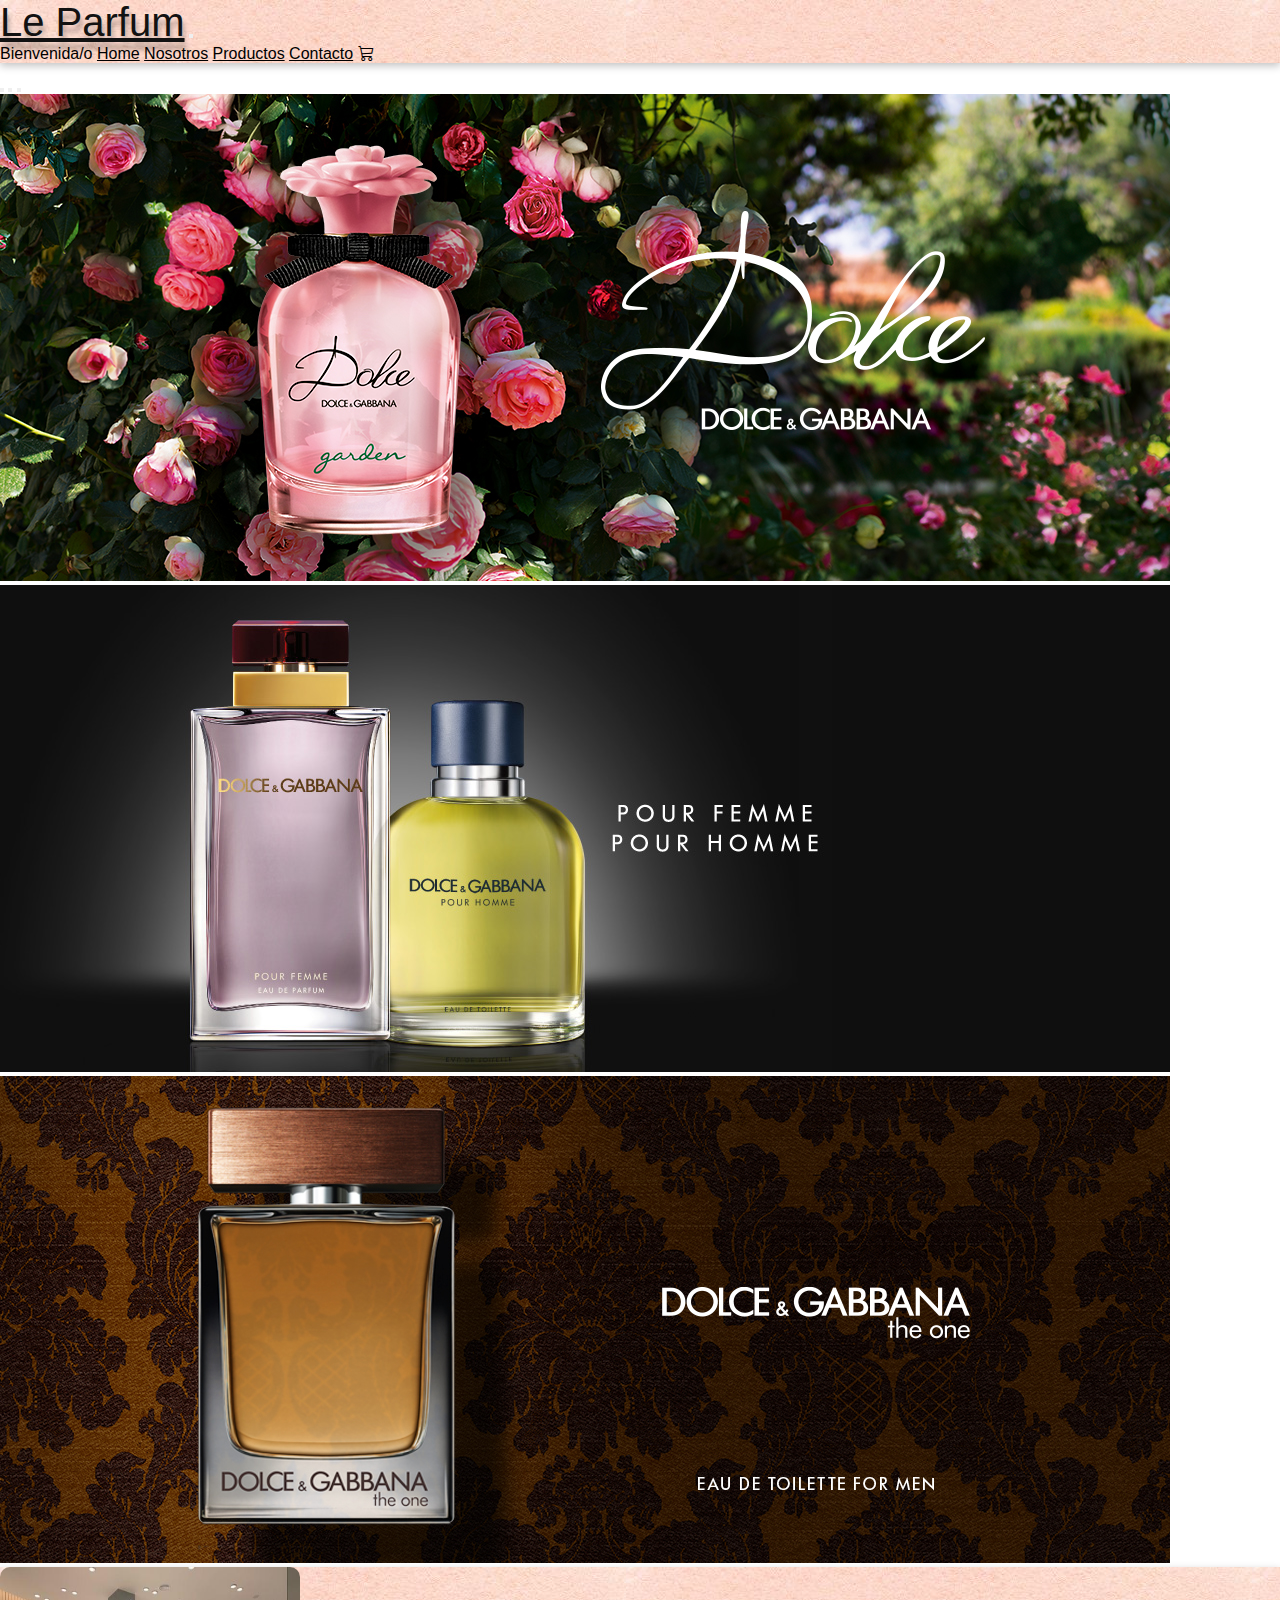
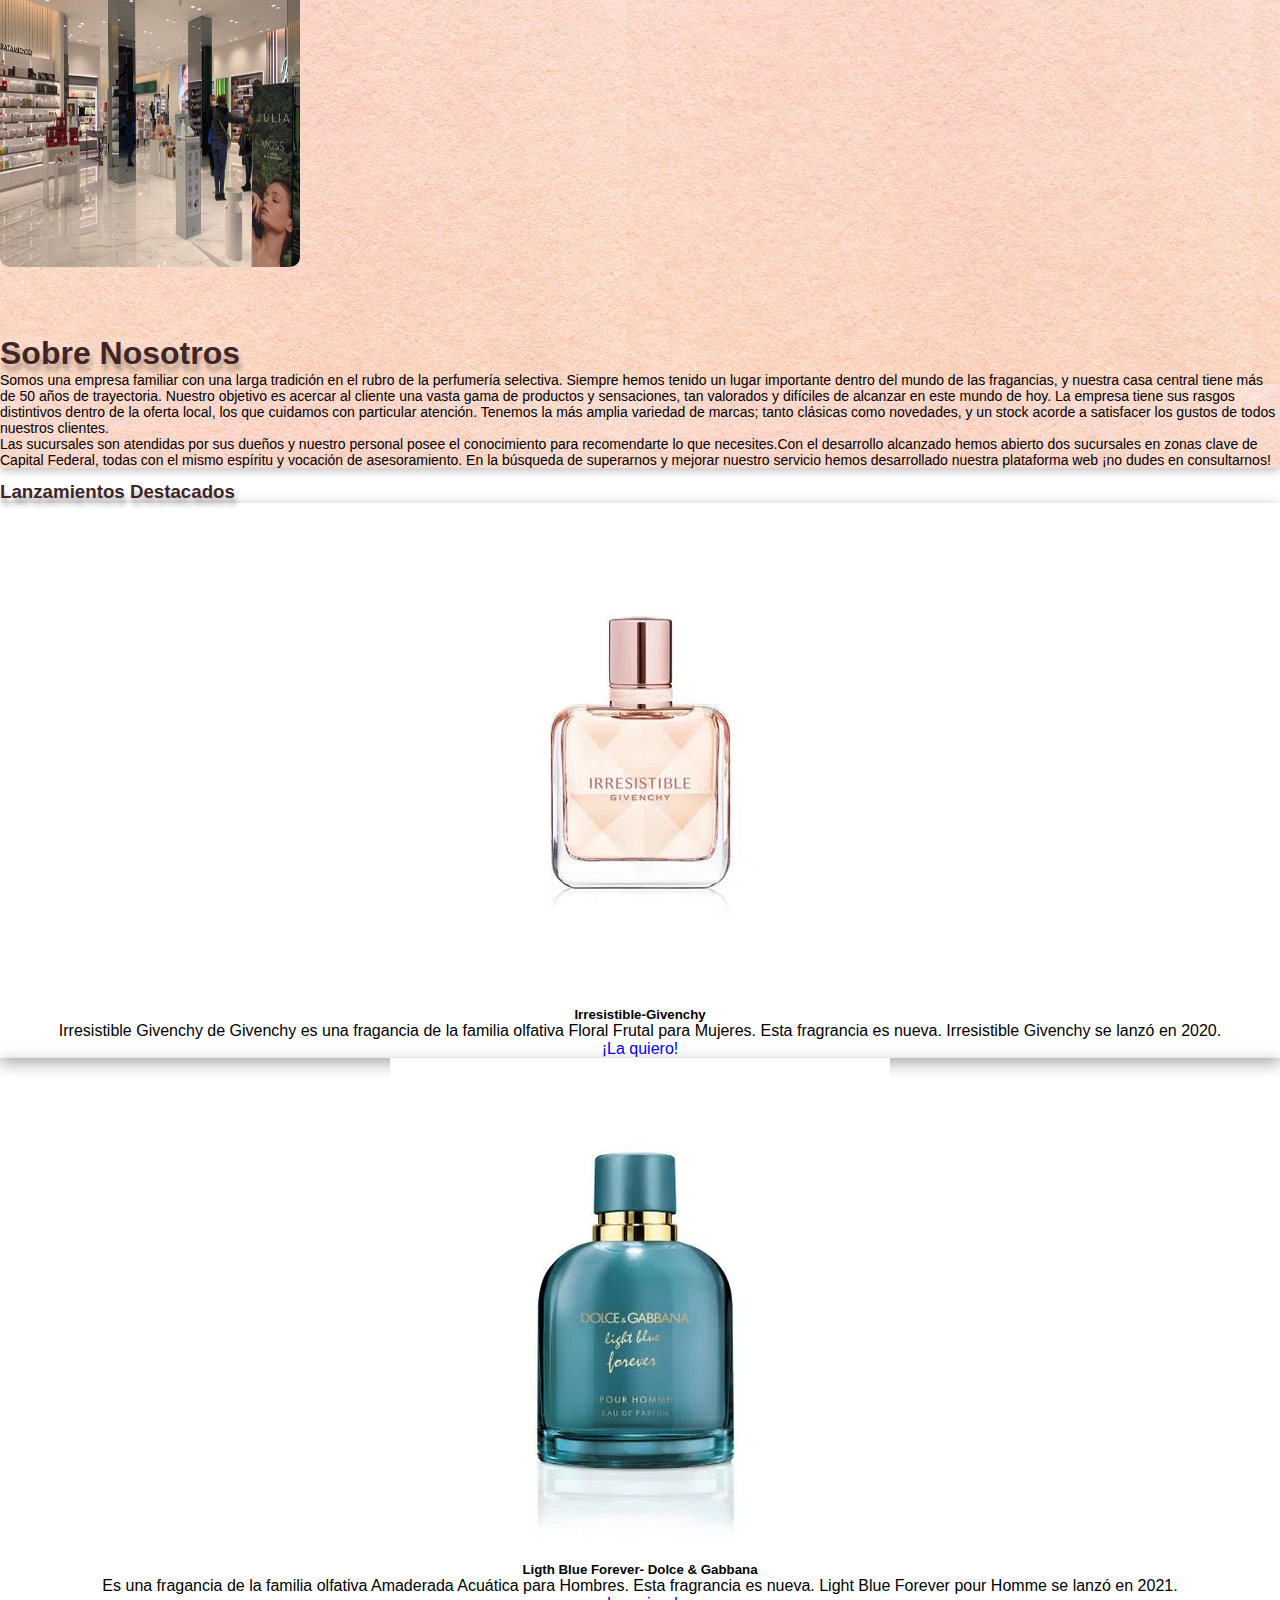
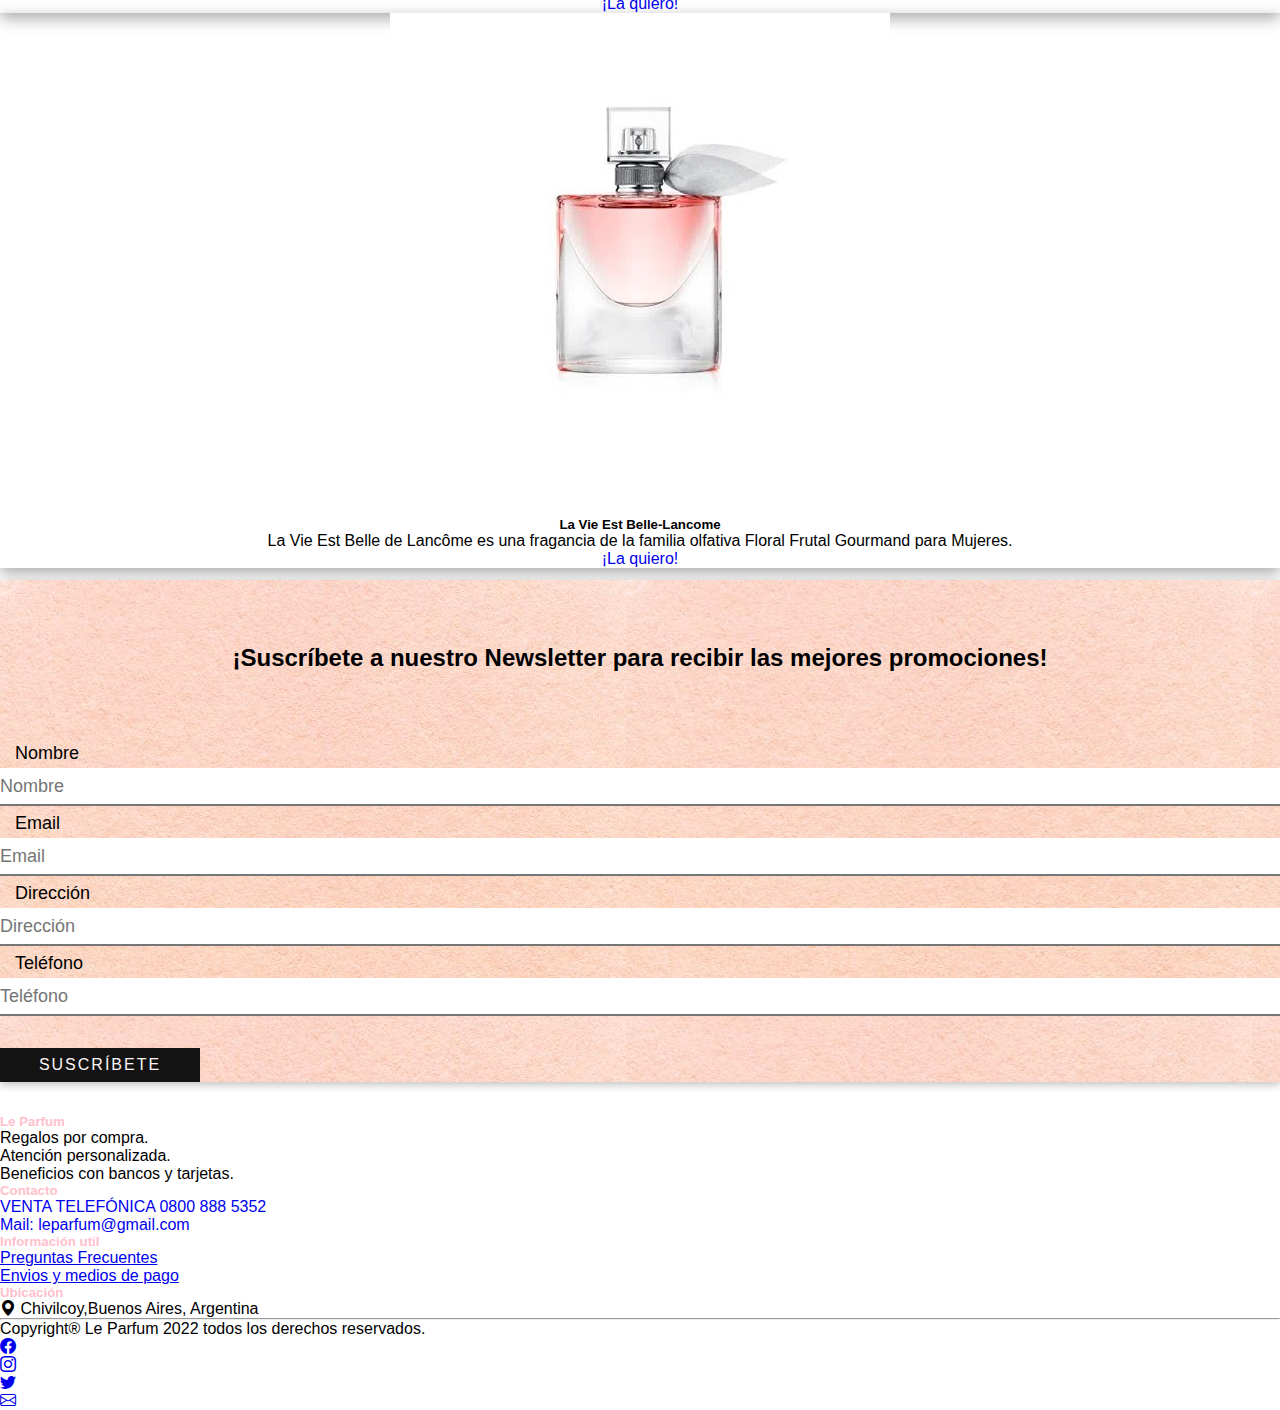
<file: Proyecto final Cartier integrando JS/index.html>
<!DOCTYPE html>
<html lang="en">
<head>
    <meta charset="UTF-8">
    <meta http-equiv="X-UA-Compatible" content="IE=edge">
    <meta name="viewport" content="width=device-width, initial-scale=1.0">
    <title>Le Parfum</title>
    <link href="https://cdn.jsdelivr.net/npm/bootstrap@5.2.0-beta1/dist/css/bootstrap.min.css" rel="stylesheet" integrity="sha384-0evHe/X+R7YkIZDRvuzKMRqM+OrBnVFBL6DOitfPri4tjfHxaWutUpFmBp4vmVor" crossorigin="anonymous">
    <link rel="shortcut icon" href="./images/favicon.png">
    <link rel="stylesheet" href="https://cdn.jsdelivr.net/npm/bootstrap-icons@1.9.0/font/bootstrap-icons.css">
    <link rel="stylesheet" href="./style.css">
    
</head>
<body>
<header class="header">
    <nav class="navbar navbar-expand-lg bg-light">
        <div class="container-fluid">
          <a class="navbar-brand" href="./index.html"> Le Parfum</a>
          <button class="navbar-toggler" type="button" data-bs-toggle="collapse" data-bs-target="#navbarNavAltMarkup" aria-controls="navbarNavAltMarkup" aria-expanded="false" aria-label="Toggle navigation">
            <span class="navbar-toggler-icon"></span>
          </button>
          <div class="collapse navbar-collapse" id="navbarNavAltMarkup">
            <div class="navbar-nav">
              <a id="login" class="nav-link" title="“Haz clic aquí para identificarte”">Bienvenida/o</a> 
                <a class="nav-link" href="./index.html">Home</a>
                <a class="nav-link" href="#nosotros">Nosotros</a>
                <a class="nav-link" href="./index2.html">Productos</a>
                <a class="nav-link" href="#contacto">Contacto</a>
                <a class="nav-link" href="./index3.html"> <i class="bi bi-cart3"></i></a>
            </div>
          </div>
        </div>
    </nav>
</header>
<main>
  <div id="carouselExampleDark" class="carousel carousel-dark slide" data-bs-ride="carousel">
    <div class="carousel-indicators">
      <button type="button" data-bs-target="#carouselExampleDark" data-bs-slide-to="0" class="active" aria-current="true" aria-label="Slide 1">
      </button>
      <button type="button" data-bs-target="#carouselExampleDark" data-bs-slide-to="1" aria-label="Slide 2">
      </button>
      <button type="button" data-bs-target="#carouselExampleDark" data-bs-slide-to="2" aria-label="Slide 3">
      </button>
    </div>
    <div class="carousel-inner">
      <div class="carousel-item active" data-bs-interval="10000">
        <img src="./images/slider1.jpg" class="d-block w-100" alt="slide1">
      </div>
      <div class="carousel-item" data-bs-interval="2000">
        <img src="./images/slider2.jpg" class="d-block w-100" alt="slide2">
      </div>
      <div class="carousel-item">
        <img src="./images/slider3.jpg" class="d-block w-100" alt="slide3">
      </div>
    </div>
  </div>
  <section  id="nosotros" class="#Nosotros"> 
    <div class="row py-5" id="row-nosotros">
      <div class="container">
        <div class="row">
          <div class="col-md-5 text-center">
            <img src="./images/perfumerialocal2.jpg" alt="perfumeria-local2">
          </div>
          <div class="col-md-7">
            <h1 class="titulo-nosotros mb-3"> Sobre Nosotros</h1>
            <p> Somos una empresa familiar con una larga tradición en el rubro de la perfumería selectiva. Siempre hemos tenido un lugar importante dentro del mundo de las fragancias, y nuestra casa central tiene más de 50 años de trayectoria. Nuestro objetivo es acercar al cliente una vasta gama de productos y sensaciones, tan valorados y difíciles de alcanzar en este mundo de hoy. La empresa tiene sus rasgos distintivos dentro de la oferta local, los que cuidamos con particular atención. Tenemos la más amplia variedad de marcas; tanto clásicas como novedades, y un stock acorde a satisfacer los gustos de todos nuestros clientes.
            </p>
            <p> Las sucursales son atendidas por sus dueños y nuestro personal posee el conocimiento para recomendarte lo que necesites.Con el desarrollo alcanzado hemos abierto dos sucursales en zonas clave de Capital Federal, todas con el mismo espíritu y vocación de asesoramiento. En la búsqueda de superarnos y mejorar nuestro servicio hemos desarrollado nuestra plataforma web ¡no dudes en consultarnos!
            </p>
          </div>
        </div>
      </div>
    </div>
  </section>
  <section class="lanzamientos">
    <div class="container-md p-5 divlanzamiento">
      <div class="row pt-5"> 
        <h3 class="text-center pb-5 h1 titulo-lanzamiento"> Lanzamientos Destacados</h3>
      </div>
      <div class="row row-cols-1 row-cols-md-3 g-4">
        <div class="col">
          <div class="card h-100">
            <img src="./images/irresistible.webp" class="card-img-top" alt="irresistible">
            <div class="card-body">
              <h5 class="card-title">Irresistible-Givenchy</h5>
                <p class="card-text"> Irresistible Givenchy de Givenchy es una fragancia de la familia olfativa Floral Frutal para Mujeres. Esta fragrancia es nueva. Irresistible Givenchy se lanzó en 2020.
                </p>
            </div>
            <div class="card-footer">
              <small class="text-muted"> <a href="./index2.html" class="card-link"> ¡La quiero!</a></small>
            </div>
          </div>
        </div>
        <div class="col">
          <div class="card h-100">
            <img src="./images/lightblueforever.webp" class="card-img-top" alt="lightblueforever">
            <div class="card-body">
              <h5 class="card-title">Ligth Blue Forever- Dolce & Gabbana</h5>
                <p class="card-text"> Es una fragancia de la familia olfativa Amaderada Acuática para Hombres. Esta fragrancia es nueva. Light Blue Forever pour Homme se lanzó en 2021.
                </p>
            </div>
                <div class="card-footer">
                  <small class="text-muted">  <a href="./index2.html" class="card-link"> ¡La quiero!</a></small>
                </div>
          </div>
        </div>
        <div class="col">
          <div class="card h-100">
            <img src="./images/lavieestbelle.webp" class="card-img-top" alt="lavieestbelle">
            <div class="card-body">
              <h5 class="card-title">La Vie Est Belle-Lancome</h5>
              <p class="card-text">La Vie Est Belle de Lancôme es una fragancia de la familia olfativa Floral Frutal Gourmand para Mujeres.</p>
            </div>
            <div class="card-footer">
              <small class="text-muted"> <a href="./index2.html" class="card-link"> ¡La quiero!</a></small>
            </div>
          </div>
        </div>
      </div>
    </div>
  </section>
  <section id="contacto" class="contacto">
    <h2 class="titulo-contacto"> ¡Suscríbete a nuestro Newsletter para recibir las mejores promociones!</h2>
    <div class="container">
    <div class="contact-form row">
      <div class="form-field col-lg-6">
        <input type="text" id="name" class="input-text" placeholder="Nombre">
        <label for="name" class="label"> Nombre</label>
      </div>
      <div class="form-field col-lg-6">
        <input type="text" id="email" class="input-text" placeholder="Email">
        <label for="email" class="label"> Email</label>
      </div>
      <div class="form-field col-lg-6">
        <input type="text" id="direccion" class="input-text"  placeholder="Dirección">
        <label for="direccion" class="label"> Dirección </label> 
      </div>
      <div class="form-field col-lg-6">
        <input type="text" id="telefono" class="input-text"  placeholder="Teléfono">
        <label for="telefono" class="label"> Teléfono</label> 
      </div>
      <div class="form-field col-lg-6"> 
        <input class="submit-btn" type="submit" value="suscríbete">
      </div>
      </div>
    </div>
  </section>
</main>
<footer class="bg-dark text-white pt-5 pb-4">
  <div class="container text-center text-md-left"> 
    <div class="row text-center text-md-left">
      <div class="col-md-3 col-lg-3 col-xl-3 mx-auto mt-3">
        <h5 class="text-uppercase mb-4 font-weight-bold"> Le Parfum</h5>
        <p> Regalos por compra.</p>
        <p> Atención personalizada.</p>
        <p>Beneficios con bancos y tarjetas.</p>
      </div>
      <div class="col-md-2 col-lg-2 col-xl-2 mx-auto mt-3">
        <h5 class="text-uppercase mb-4 font-weigth-bold"> Contacto</h5>
        <p>
          <a href="#" class="contacto-footer text-white"> VENTA TELEFÓNICA 0800 888 5352</a>
        </p>
        <p>
          <a href="#" class="contacto-footer text-white"> Mail: leparfum@gmail.com</a>
        </p>
      </div>
      <div class="col-md-3 col-lg-2 col-xl-2 mx-auto- mt-3">
        <h5 class="text-uppercase mb-4 font-weigth-bold"> Información util</h5>
        <p>
          <a href="#" class="text-white"> Preguntas Frecuentes</a>
        </p>
        <p>
          <a href="#" class="text-white"> Envios y medios de pago</a>
        </p>
      </div>
      <div class="col-md-4 col-lg-3 col-xl-3 mt-3">
        <h5 class="text-uppercase mb-4 font-weigth-bold"> Ubicación</h5>
        <p>
          <i class="bi bi-geo-alt-fill"></i> Chivilcoy,Buenos Aires, Argentina
        </p>
      </div>
        <hr class="mb-4">
        <div class="row align-items-center">
          <div class="col-md-7 col-lg-8">
            <p> Copyright® Le Parfum 2022 todos los derechos reservados.</p>
          </div>
          <div class="col-md-5 col-lg-4">
            <div class="text-center text-md-rigth">
              <ul class="list-unstyled list-inline">
                <li class="list-inline-item">
                  <a href="#" class="btn-floating btn-sm text-white">
                  <i class="bi bi-facebook"> </i> 
                </a>
                </li>
                <li class="list-inline-item">
                  <a href="#" class="btn-floating btn-sm text-white">
                  <i class="bi bi-instagram"> </i> 
                </a>
                </li>
                <li class="list-inline-item">
                  <a href="#" class="btn-floating btn-sm text-white">
                  <i class="bi bi-twitter"> </i> 
                </a>
                </li>
                <li class="list-inline-item">
                  <a href="#" class="btn-floating btn-sm text-white">
                  <i class="bi bi-envelope"> </i> 
                </a>
                </li>
              </ul>
            </div>
          </div>
        </div>
    </div>
  </div>
</footer>
<script src="./main.js"></script>
<script src="https://cdn.jsdelivr.net/npm/bootstrap@5.2.0-beta1/dist/js/bootstrap.bundle.min.js" integrity="sha384-pprn3073KE6tl6bjs2QrFaJGz5/SUsLqktiwsUTF55Jfv3qYSDhgCecCxMW52nD2" crossorigin="anonymous"></script>
</body>
</html>
</file>
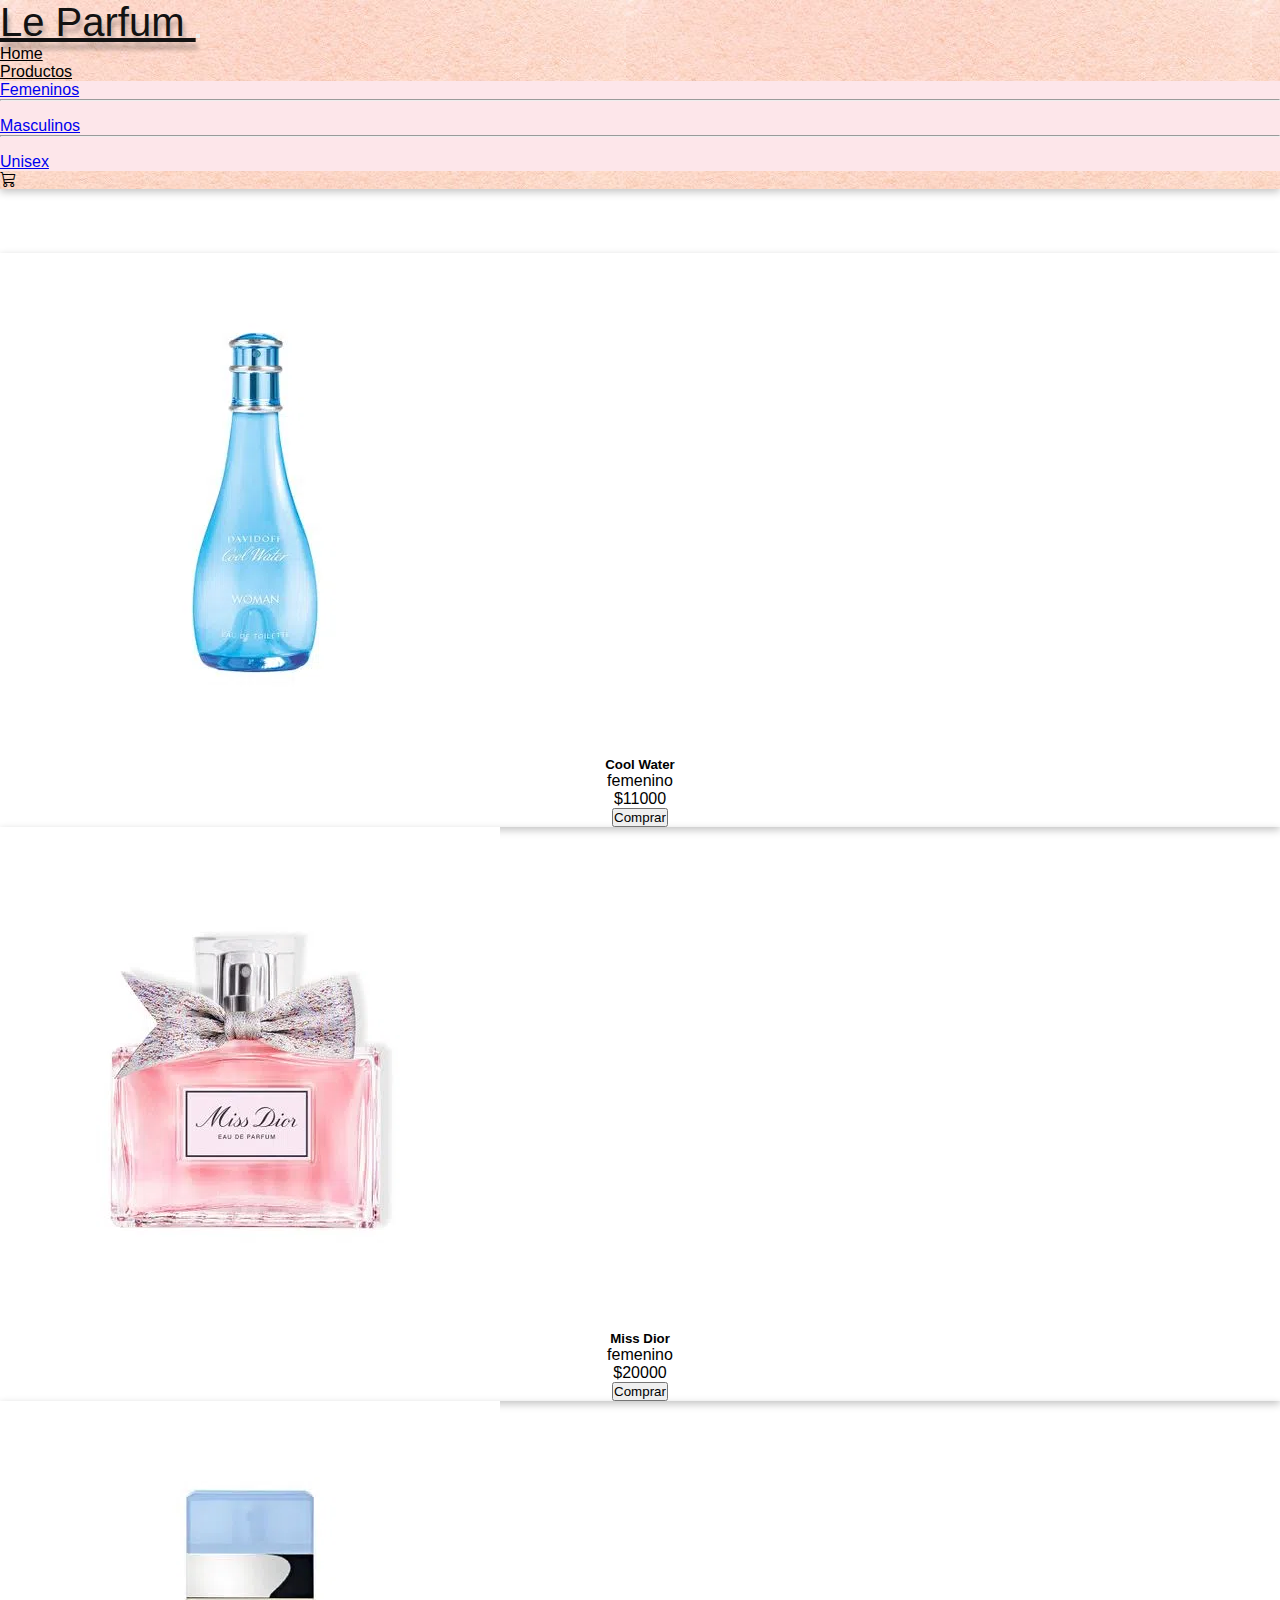
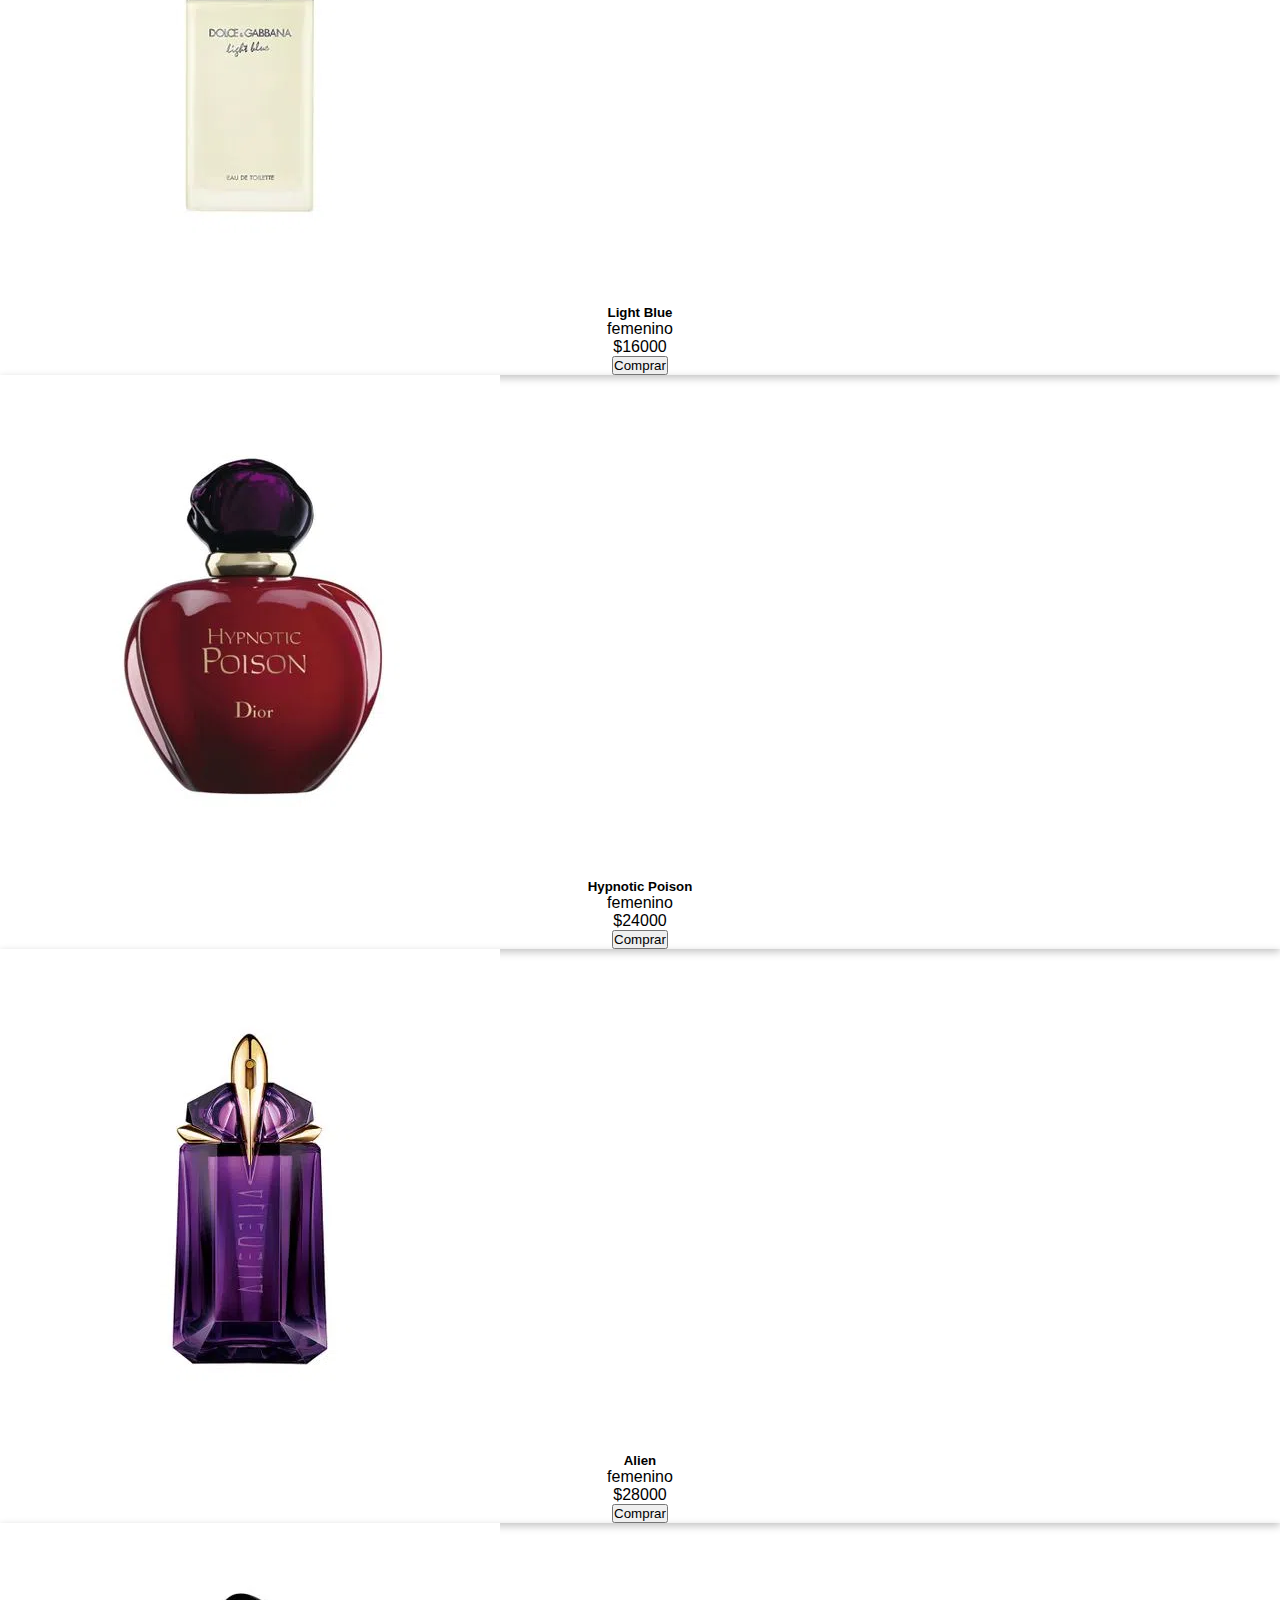
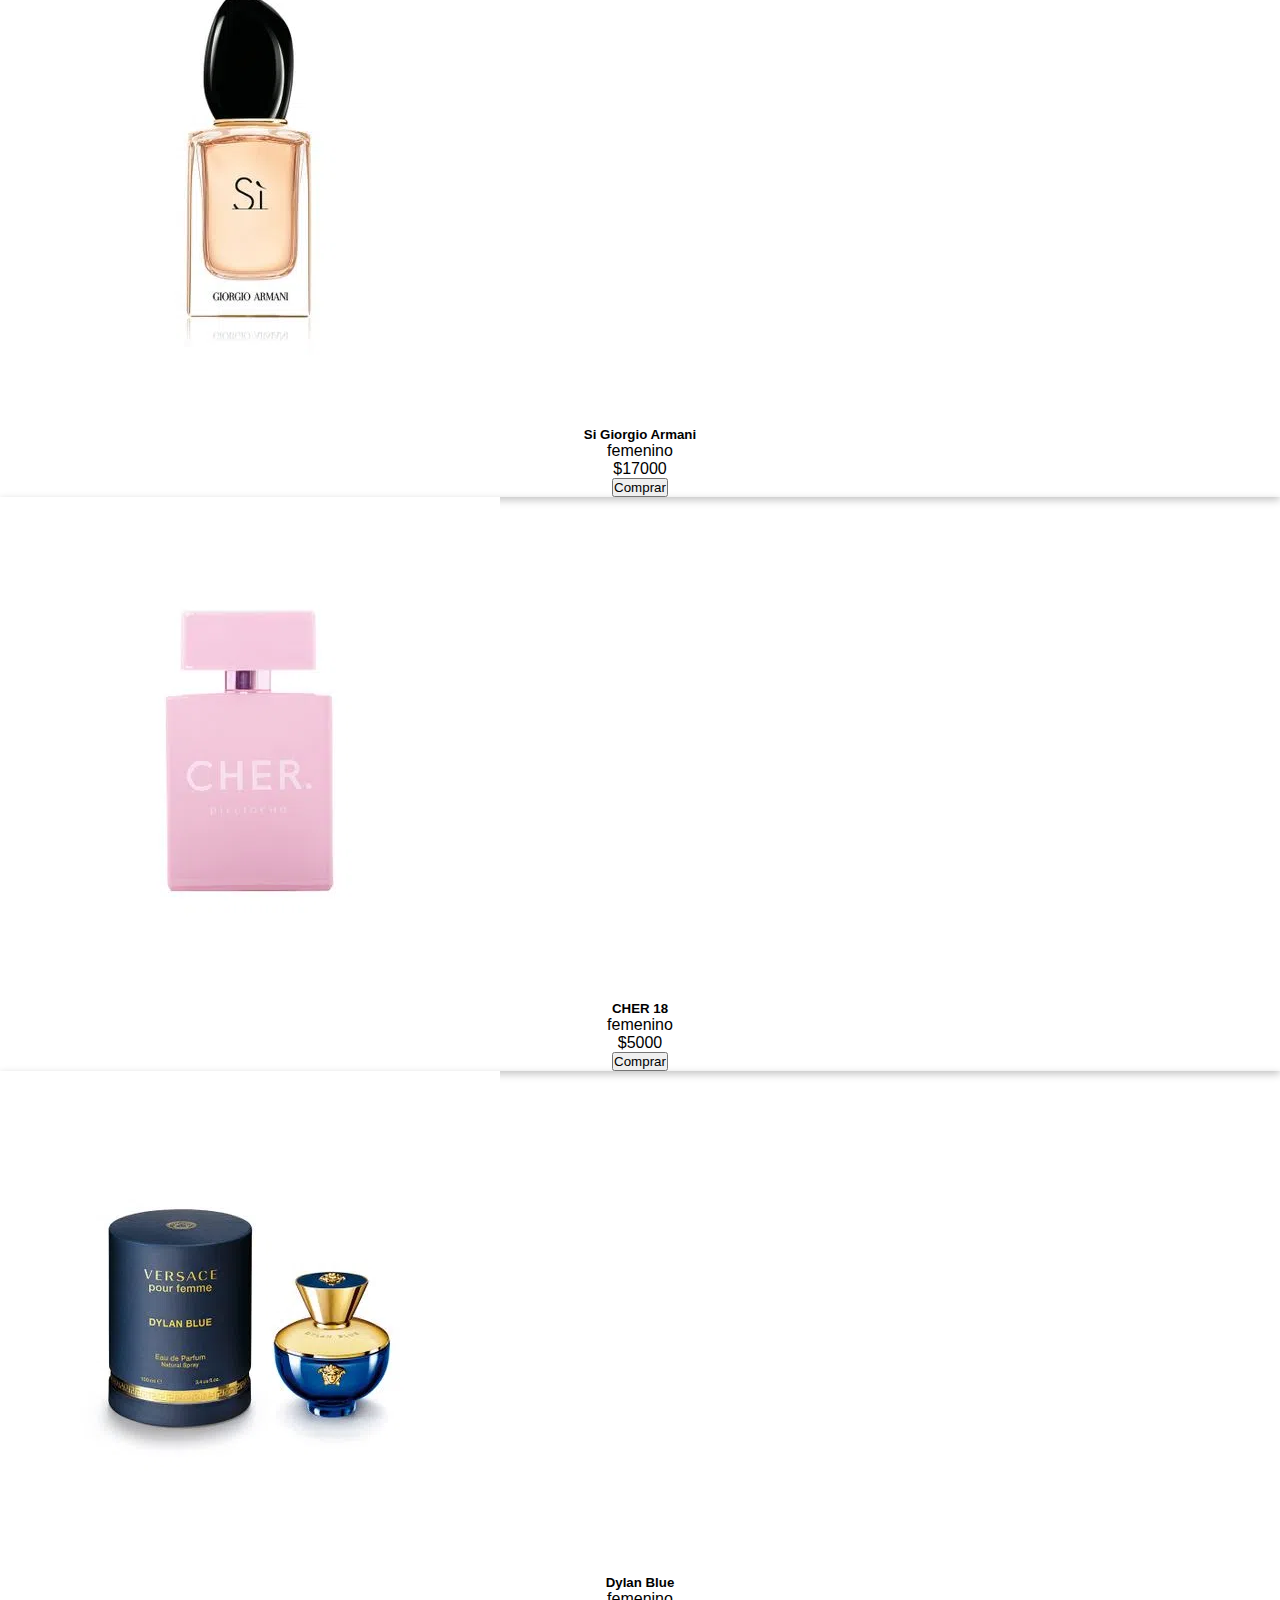
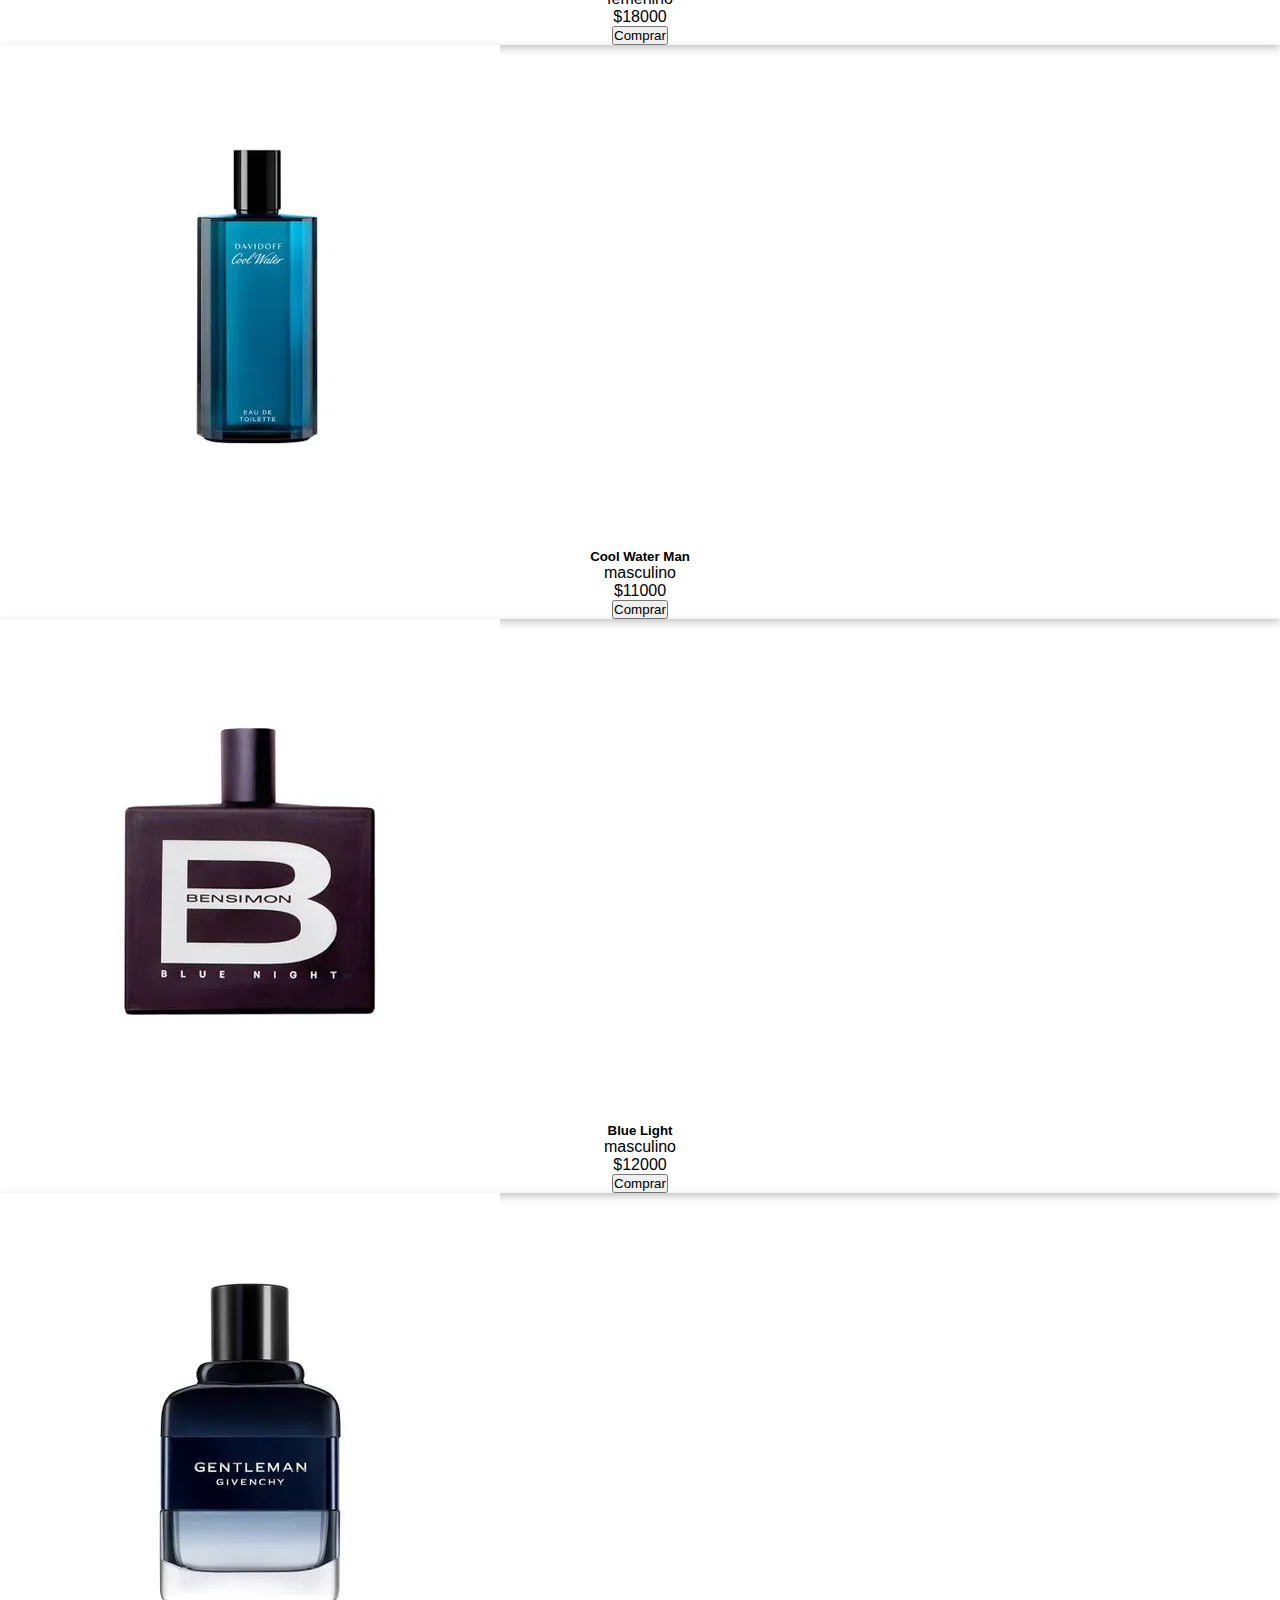
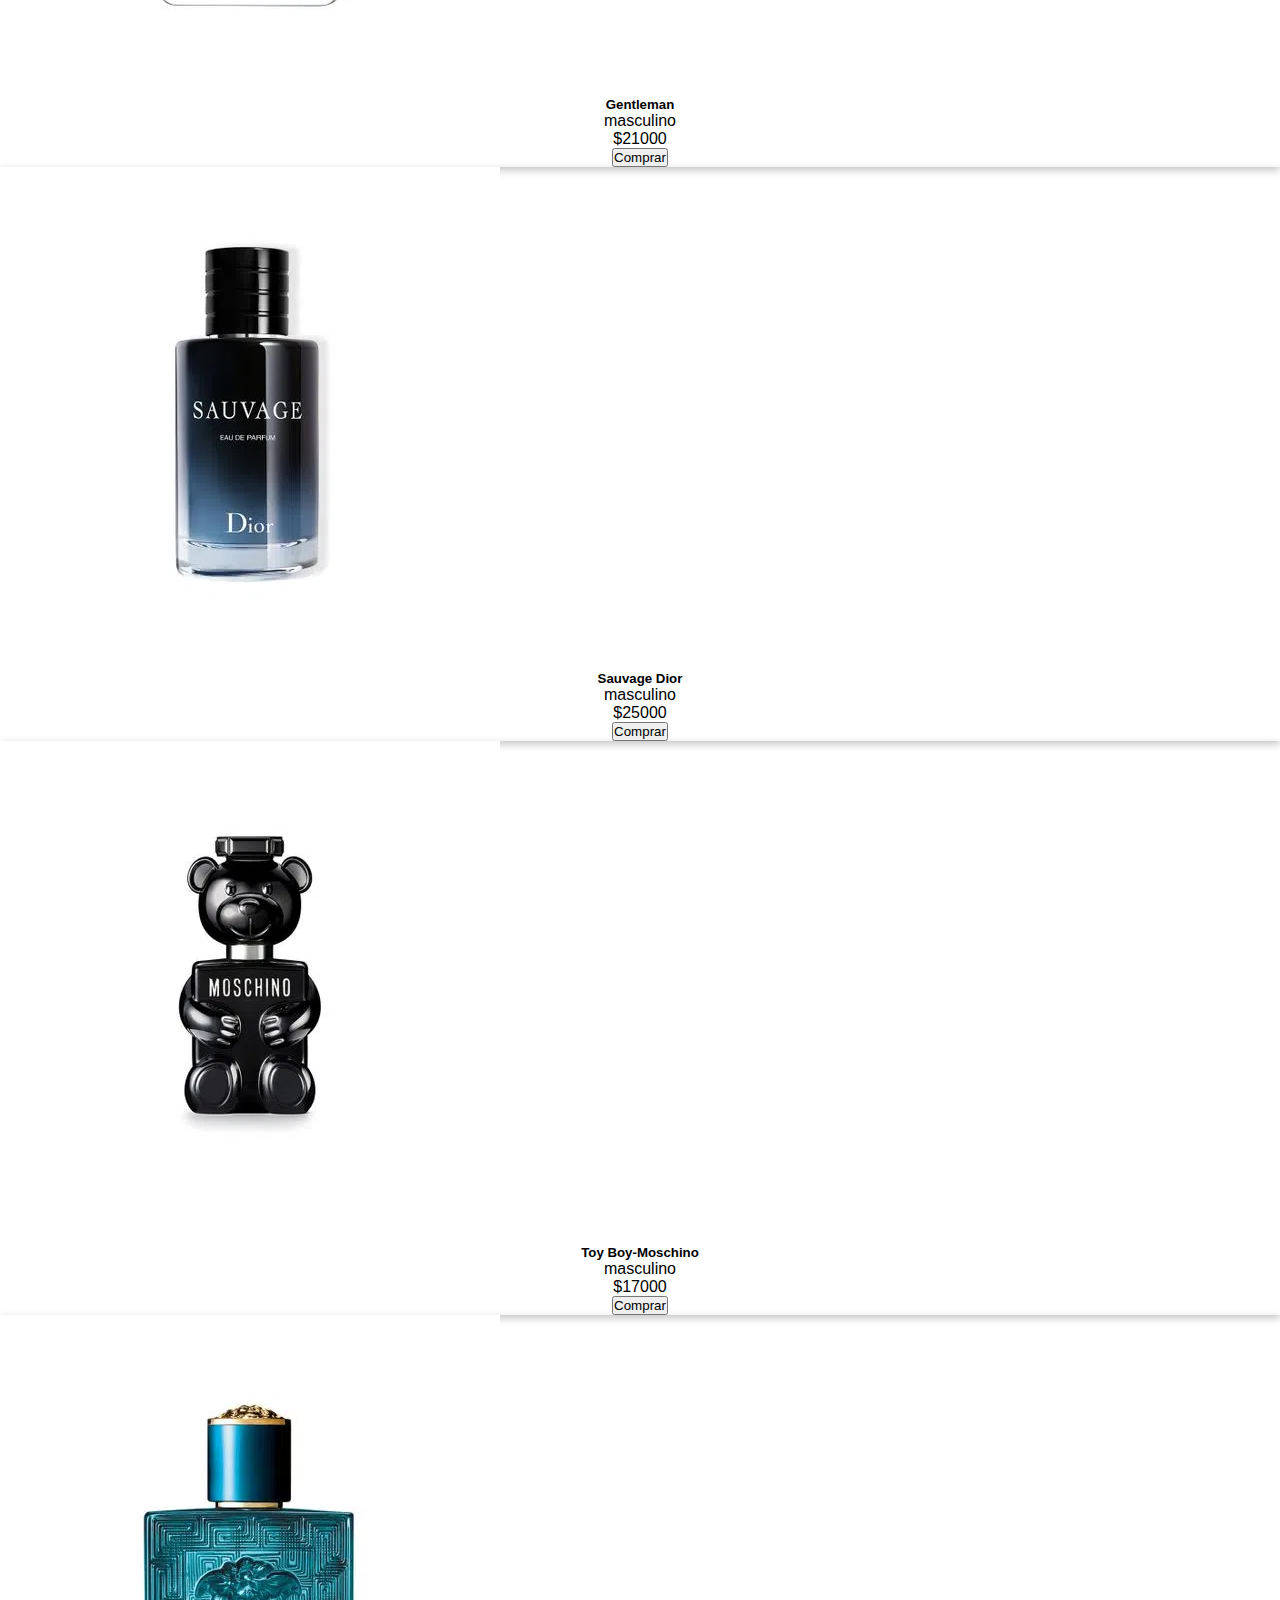
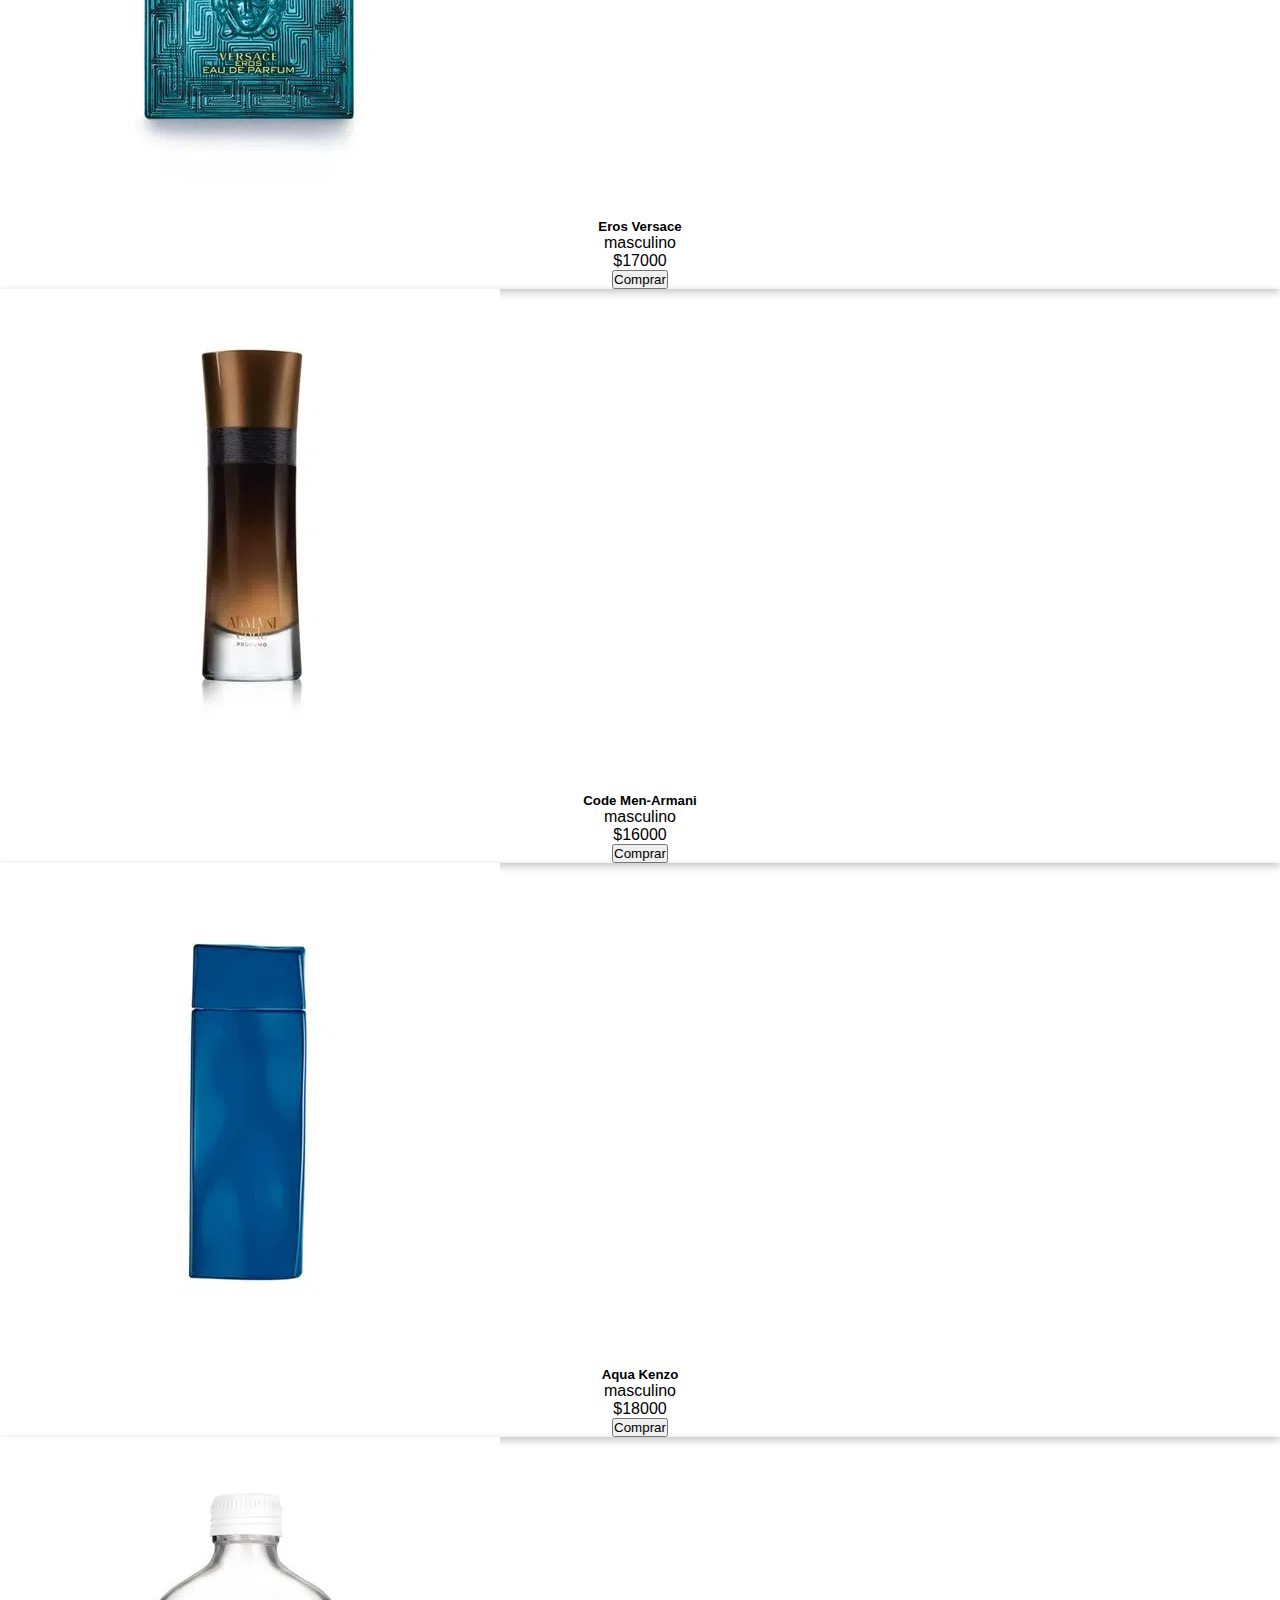
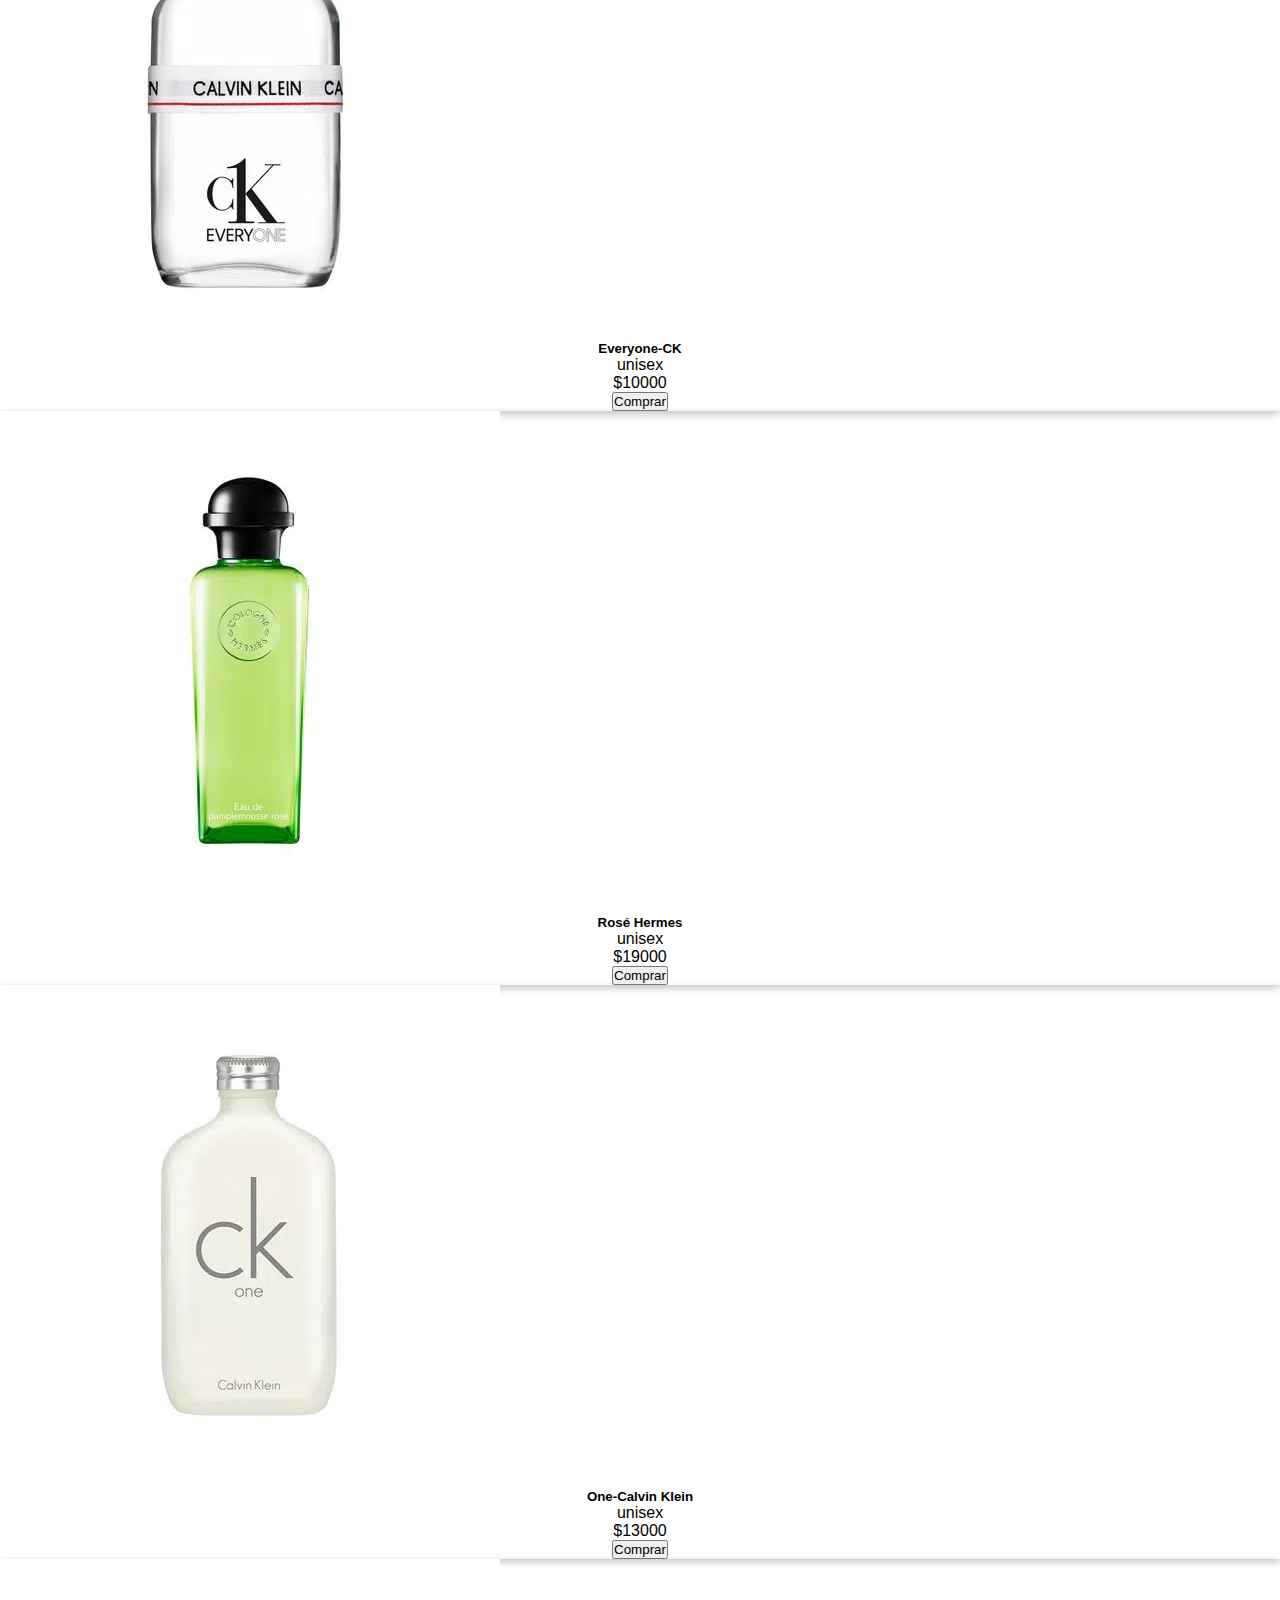
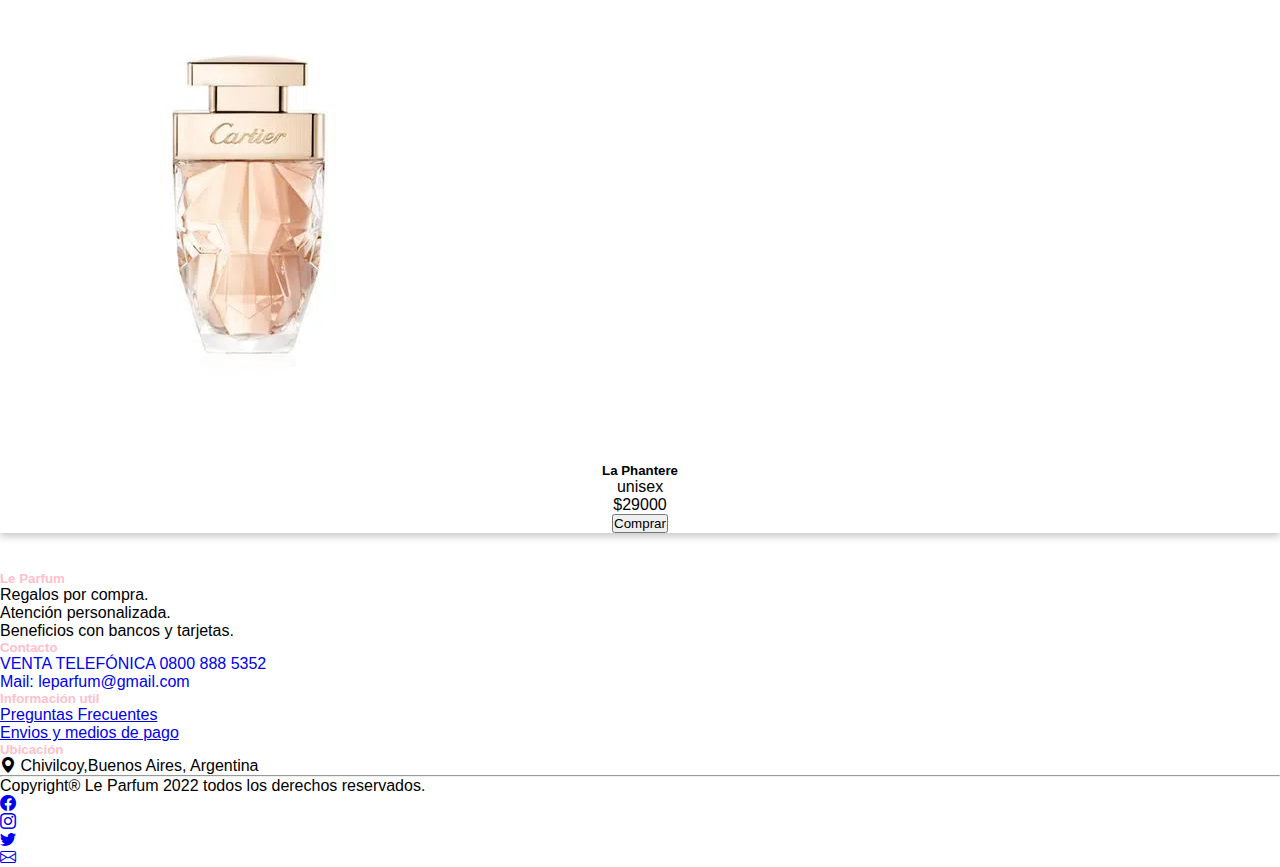
<file: Proyecto final Cartier integrando JS/index2.html>
<!DOCTYPE html>
<html lang="en">
<head>
    <meta charset="UTF-8">
    <meta http-equiv="X-UA-Compatible" content="IE=edge">
    <meta name="viewport" content="width=device-width, initial-scale=1.0">
    <title>Le parfum</title>
    <link href="https://cdn.jsdelivr.net/npm/bootstrap@5.2.0-beta1/dist/css/bootstrap.min.css" rel="stylesheet" integrity="sha384-0evHe/X+R7YkIZDRvuzKMRqM+OrBnVFBL6DOitfPri4tjfHxaWutUpFmBp4vmVor" crossorigin="anonymous">
    <link rel="shortcut icon" href="./images/favicon.png">
    <link rel="stylesheet" href="https://cdn.jsdelivr.net/npm/bootstrap-icons@1.9.0/font/bootstrap-icons.css">
    <link rel="stylesheet" href="./style2.css">
    <script defer src="./mercado.js"> </script>
</head>
<body>
    <header class="navproductos">
        <nav class="navbar navbar-expand-lg bg-light">
            <div class="container-fluid">
                <a class="navbar-brand" href="./index.html"> Le Parfum </a>
                <button class="navbar-toggler" type="button" data-bs-toggle="collapse" data-bs-target="#navbarSupportedContent" aria-controls="navbarSupportedContent" aria-expanded="false" aria-label="Toggle navigation">
                <span class="navbar-toggler-icon"></span>
                </button>
                <div class="collapse navbar-collapse" id="navbarSupportedContent">
                <ul class="navbar-nav me-auto mb-2 mb-lg-0">
                    <li class="nav-item">
                    <a class="nav-link" href="./index.html"> Home</a>
                </li>
                <li class="nav-item dropdown">
                    <a class="nav-link dropdown-toggle" href="#" id="navbarDropdown" role="button" data-bs-toggle="dropdown" aria-expanded="false"> Productos
                    </a>
                    <ul class="dropdown-menu" aria-labelledby="navbarDropdown">
                        <li><a data-genero="femenino" class="dropdown-item genero" href="#">Femeninos</a>
                        </li>
                        <li><hr class="dropdown-divider"></li>
                        <li><a data-genero="masculino" class="dropdown-item genero" href="#">Masculinos</a>
                        </li>
                        <li><hr class="dropdown-divider"></li>
                        <li><a data-genero="unisex" class="dropdown-item genero" href="#">Unisex</a>
                        </li>
                    </ul>
                </li>
                <a class="nav-link" href="./index3.html"> <i class="bi bi-cart3"></i></a>
                </ul>
            </div>
            </div>
        </nav>
    </header>
    <main>
        <section id="perfumes" class="perfumes">
            <div class="container mt-5">

                <div id="contenedor" class="row row-cols-1 row-cols-md-4 g-4">
                    <!-- <div class="col">
                        <div class="card">
                            <img src="./images/kenzoAqua.webp" class="card-img-top" alt="kenzoaquea">
                            <div class="card-body">
                                <h5 class="card-title">Aqua-Kenzo</h5>
                                <p> $18.000</p>
                                <p> masculino</p>
                                <button type="button" class="btn btn-secondary">Comprar</button>
                            </div>
                        </div>
                    </div> -->
                </div>
            </div>
        </section>
    </main>
    <footer class="bg-dark text-white pt-5 pb-4 footer">
        <div class="container text-center text-md-left"> 
            <div class="row text-center text-md-left">
                <div class="col-md-3 col-lg-3 col-xl-3 mx-auto mt-3">
                    <h5 class="text-uppercase mb-4 font-weight-bold"> Le Parfum</h5>
                    <p> Regalos por compra.</p>
                    <p> Atención personalizada.</p>
                    <p>Beneficios con bancos y tarjetas.</p>
                </div>
                <div class="col-md-2 col-lg-2 col-xl-2 mx-auto mt-3">
                    <h5 class="text-uppercase mb-4 font-weigth-bold"> Contacto</h5>
                    <p>
                    <a href="#" class="contacto-footer text-white"> VENTA TELEFÓNICA 0800 888 5352</a>
                    </p>
                    <p>
                        <a href="#" class="contacto-footer text-white"> Mail: leparfum@gmail.com</a>
                    </p>
                </div>
                <div class="col-md-3 col-lg-2 col-xl-2 mx-auto- mt-3">
                    <h5 class="text-uppercase mb-4 font-weigth-bold"> Información util</h5>
                    <p>
                    <a href="#" class="text-white"> Preguntas Frecuentes</a>
                    </p>
                    <p>
                        <a href="#" class="text-white"> Envios y medios de pago</a>
                    </p>
                </div>
                <div class="col-md-4 col-lg-3 col-xl-3 mt-3">
                    <h5 class="text-uppercase mb-4 font-weigth-bold"> Ubicación</h5>
                    <p>
                        <i class="bi bi-geo-alt-fill"></i> Chivilcoy,Buenos Aires, Argentina
                    </p>
                </div>
                <hr class="mb-4">
                <div class="row align-items-center">
                    <div class="col-md-7 col-lg-8">
                        <p> Copyright® Le Parfum 2022 todos los derechos reservados.</p>
                    </div>
                    <div class="col-md-5 col-lg-4">
                        <div class="text-center text-md-rigth">
                            <ul class="list-unstyled list-inline">
                                <li class="list-inline-item">
                                <a href="#" class="btn-floating btn-sm text-white">
                                    <i class="bi bi-facebook"> </i> 
                                </a>
                                </li>
                                <li class="list-inline-item">
                                    <a href="#" class="btn-floating btn-sm text-white">
                                        <i class="bi bi-instagram"> </i> 
                                    </a>
                                </li>
                                <li class="list-inline-item">
                                    <a href="#" class="btn-floating btn-sm text-white">
                                        <i class="bi bi-twitter"> </i> 
                                    </a>
                                </li>
                                <li class="list-inline-item">
                                    <a href="#" class="btn-floating btn-sm text-white">
                                        <i class="bi bi-envelope"> </i> 
                                    </a>
                                </li>
                            </ul>
                        </div>
                    </div>
                </div>
            </div>
        </div>
    </footer>
    <script src="https://cdn.jsdelivr.net/npm/bootstrap@5.2.0-beta1/dist/js/bootstrap.bundle.min.js" integrity="sha384-pprn3073KE6tl6bjs2QrFaJGz5/SUsLqktiwsUTF55Jfv3qYSDhgCecCxMW52nD2" crossorigin="anonymous"></script>
</body>
</html>
</file>
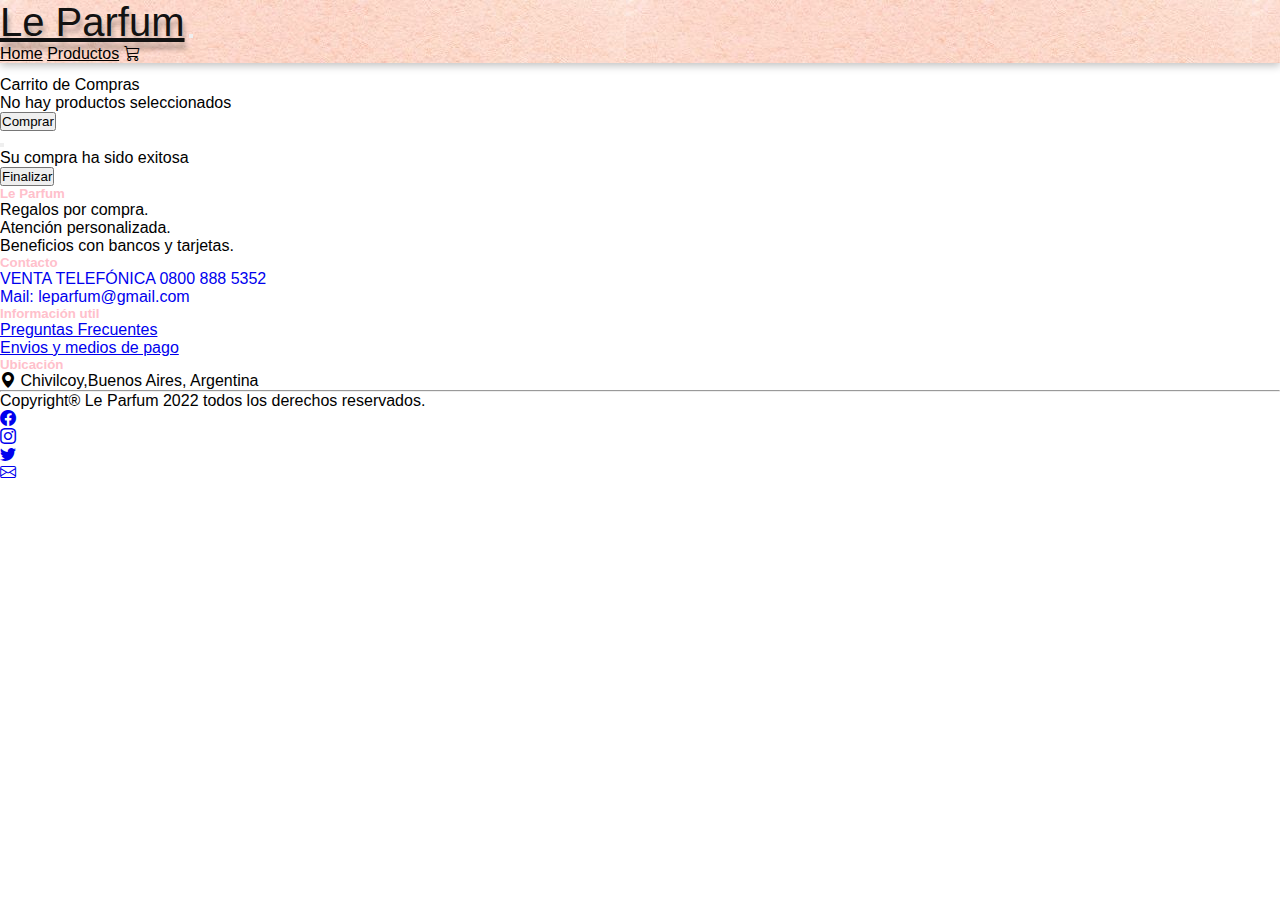
<file: Proyecto final Cartier integrando JS/index3.html>
<!DOCTYPE html>
<html lang="en">
<head>
    <meta charset="UTF-8">
    <meta http-equiv="X-UA-Compatible" content="IE=edge">
    <meta name="viewport" content="width=device-width, initial-scale=1.0">
    <title>Le Parfum</title>
    <link href="https://cdn.jsdelivr.net/npm/bootstrap@5.2.0-beta1/dist/css/bootstrap.min.css" rel="stylesheet" integrity="sha384-0evHe/X+R7YkIZDRvuzKMRqM+OrBnVFBL6DOitfPri4tjfHxaWutUpFmBp4vmVor" crossorigin="anonymous">
    <link rel="shortcut icon" href="./images/favicon.png">
    <link rel="stylesheet" href="https://cdn.jsdelivr.net/npm/bootstrap-icons@1.9.0/font/bootstrap-icons.css">
    <link rel="stylesheet" href="./style3.css">
    <script defer src="./carrito.js"></script>
</head>
<body>
    <header class="header">
        <nav class="navbar navbar-expand-lg bg-light">
            <div class="container-fluid">
                <a class="navbar-brand" href="./index.html"> Le Parfum</a>
                <button class="navbar-toggler" type="button" data-bs-toggle="collapse" data-bs-target="#navbarNavAltMarkup" aria-controls="navbarNavAltMarkup" aria-expanded="false" aria-label="Toggle navigation">
                <span class="navbar-toggler-icon"></span>
                </button>
                <div class="collapse navbar-collapse" id="navbarNavAltMarkup">
                <div class="navbar-nav">
                    <a class="nav-link" href="./index.html">Home</a>
                    <a class="nav-link" href="./index2.html">Productos</a>
                    <a class="nav-link" href="./index3.html"> <i class="bi bi-cart3"></i></a>
                </div>
                </div>
            </div>
        </nav>
    </header>
    <main>
        <div class="card text-center justify-content-between">
            <div class="card-header">Carrito de Compras </div>
            <div class="card-body">
                <ol id="shop" class="list-group list-group">
                </ol>
                    <button type="button" class="btn btn-success" data-bs-toggle="modal" data-bs-target="#exampleModal">
                        Comprar
                    </button>
                    <div class="modal fade" id="exampleModal" tabindex="-1" aria-labelledby="exampleModalLabel" aria-hidden="true">
                        <div class="modal-dialog">
                            <div class="modal-content">
                                <div class="modal-header">
                                <button type="button" class="btn-close cerrar data-bs-dismiss= "modal" aria-label="Close"></button>
                                </div>
                                Su compra ha sido exitosa
                                <div class="modal-footer">
                                <button type="button" class="btn btn-success cerrar">Finalizar</button>
                            </div>
                        </div>
                        </div>
                    </div>
            </div>
            
        </div>
    </main>
    <footer class="bg-dark text-white pt-5 pb-4">
        <div class="container text-center text-md-left"> 
            <div class="row text-center text-md-left">
            <div class="col-md-3 col-lg-3 col-xl-3 mx-auto mt-3">
            <h5 class="text-uppercase mb-4 font-weight-bold"> Le Parfum</h5>
            <p> Regalos por compra.</p>
            <p> Atención personalizada.</p>
            <p>Beneficios con bancos y tarjetas.</p>
            </div>
            <div class="col-md-2 col-lg-2 col-xl-2 mx-auto mt-3">
            <h5 class="text-uppercase mb-4 font-weigth-bold"> Contacto</h5>
            <p>
                <a href="#" class="contacto-footer text-white"> VENTA TELEFÓNICA 0800 888 5352</a>
            </p>
            <p>
                <a href="#" class="contacto-footer text-white"> Mail: leparfum@gmail.com</a>
            </p>
            </div>
            <div class="col-md-3 col-lg-2 col-xl-2 mx-auto- mt-3">
            <h5 class="text-uppercase mb-4 font-weigth-bold"> Información util</h5>
            <p>
                <a href="#" class="text-white"> Preguntas Frecuentes</a>
            </p>
            <p>
                <a href="#" class="text-white"> Envios y medios de pago</a>
            </p>
            </div>
            <div class="col-md-4 col-lg-3 col-xl-3 mt-3">
            <h5 class="text-uppercase mb-4 font-weigth-bold"> Ubicación</h5>
            <p>
                <i class="bi bi-geo-alt-fill"></i> Chivilcoy,Buenos Aires, Argentina
            </p>
            </div>
            <hr class="mb-4">
            <div class="row align-items-center">
                <div class="col-md-7 col-lg-8">
                <p> Copyright® Le Parfum 2022 todos los derechos reservados.</p>
                </div>
                <div class="col-md-5 col-lg-4">
                <div class="text-center text-md-rigth">
                    <ul class="list-unstyled list-inline">
                    <li class="list-inline-item">
                        <a href="#" class="btn-floating btn-sm text-white">
                        <i class="bi bi-facebook"> </i> 
                    </a>
                    </li>
                    <li class="list-inline-item">
                        <a href="#" class="btn-floating btn-sm text-white">
                        <i class="bi bi-instagram"> </i> 
                    </a>
                </li>
                <li class="list-inline-item">
                        <a href="#" class="btn-floating btn-sm text-white">
                        <i class="bi bi-twitter"> </i> 
                    </a>
                </li>
                <li class="list-inline-item">
                        <a href="#" class="btn-floating btn-sm text-white">
                        <i class="bi bi-envelope"> </i> 
                    </a>
                </li>
                    </ul>
                </div>
                </div>
            </div>
        </div>
        </div>
    </footer>
    <script src="https://cdn.jsdelivr.net/npm/bootstrap@5.2.0-beta1/dist/js/bootstrap.bundle.min.js" integrity="sha384-pprn3073KE6tl6bjs2QrFaJGz5/SUsLqktiwsUTF55Jfv3qYSDhgCecCxMW52nD2" crossorigin="anonymous"></script>
</body>
</html>
</file>
<file: Proyecto final Cartier integrando JS/style.css>
*{
    padding: 0%;
    margin: 0%;
}
body {
    width: 100%;
    height: auto;
    background-color: white;
    font-family:Verdana, Geneva, Tahoma, sans-serif;
}
.navbar {
    background-image: url(./images/fondo1.jpg);
    box-shadow: rgba(0, 0, 0, 0.24) 0px 3px 8px;
    margin-bottom: 1%;
}
.navbar-brand {
    font-size: 40px;
    color: #121212;
    text-shadow: 2px 7px 5px rgba(0,0,0,0.3), 0px -4px 10px rgba(255,255,255,0.3);
    }
.nav-link {
    color: black;
}
.main {
    width: 100%;
}
#row-nosotros {
    margin: 0%;
    margin-bottom: 1%;
    background-image: url(./images/fondo1.jpg);
    box-shadow: rgba(0, 0, 0, 0.24) 0px 3px 8px;
}
#row-nosotros img {
    width: 300px;
    height: 300px;
    margin-bottom: 5%;
    border-radius: 10px 10px 10px 10px;
    -webkit-border-radius: 10px 10px 10px 10px;
    -moz-border-radius: 10px 10px 10px 10px;
}
.titulo-nosotros {
    color:#412525;
    text-shadow: 2px 7px 5px rgba(0,0,0,0.3), 0px -4px 10px rgba(255,255,255,0.3);
}
.lanzamientos {
    width:100%;
}
#row-nosotros p {
    font-size: 14px;
}
.divlanzamiento{
    margin-bottom: 1%;
}
.titulo-lanzamiento {
    color:#412525;
    text-shadow: 2px 7px 5px rgba(0,0,0,0.3), 0px -4px 10px rgba(255,255,255,0.3);
}
.card {
    text-align: center;

    box-shadow: rgba(0, 0, 0, 0.35) 0px 5px 15px;
}
.card:hover {
    transform: scale(1.05);
}
.card-footer {
    text-align: center;
}
.card-link {
    font-size: 16px;
    text-decoration: none;
}
.titulo-contacto {
    text-align: center;
    padding: 5%;
}
.contacto {
    box-shadow: rgba(0, 0, 0, 0.24) 0px 3px 8px;
    background-image: url(images/fondo1.jpg);
    margin-bottom: 1%;
}
.contact-form .form-field {
    position: relative;
    margin: 32px 0;
}
.contact-form .input-text {
    display: block;
    width: 100%;
    height: 36px;
    border-width: 0 0 2px 0;
    font-size: 18px;
    line-height: 26px;
    font-weight: 400;
}
.contact-form .input-text:focus {
    outline:none;
}
.contact-form .label {
    position: absolute;
    left: 15px;
    bottom: 40px;
    font-size: 18px;
    line-height: 26px;
    font-weight: 400;
    cursor: text;
    text-transform: capitalize;
    transition: transform 0.2s ease-in-out;
}
.contact-form .submit-btn {
    display: inline-block;
    color: rgb(252, 246, 246);
    background-color: rgb(20, 19, 20);
    text-transform: uppercase;
    letter-spacing: 2px;
    font-size: 16px;
    padding: 8px 16px;
    border: black;
    width: 200px;
    cursor: pointer;
}
footer h5 {
    color: pink;
}
.contacto-footer {
    text-decoration: none;
}
</file>
<file: Proyecto final Cartier integrando JS/style2.css>
* {
    padding:0%;
    margin: 0%;
}
body {
    width: 100%;
    height: auto;
    background-color: white;
    font-family:Verdana, Geneva, Tahoma, sans-serif;
}
.navbar {
    background-image: url(./images/fondo1.jpg);
    box-shadow: rgba(0, 0, 0, 0.24) 0px 3px 8px;
    margin-bottom: 1%;
}
.navbar-brand {
    font-size: 40px;
    color: #121212;
    text-shadow: 2px 7px 5px rgba(0,0,0,0.3), 0px -4px 10px rgba(255,255,255,0.3);
    }
.nav-link {
    color: black;
}
.main {
    background-color: black;
    width: 100%; }
.dropdown-menu {
    background-color: rgb(253, 230, 234);
}
.perfumes {
    margin-top: 5%;
}
.card {
    box-shadow: rgba(0, 0, 0, 0.24) 0px 3px 8px;
}
.card-body {
    text-align: center;
}
.footer {
    margin-top: 3%;
}
footer h5 {
    color: pink;
}
.contacto-footer {
    text-decoration: none;
}
</file>
<file: Proyecto final Cartier integrando JS/style3.css>
* {
    padding:0%;
    margin: 0%;
}
body {
    width: 100%;
    height: auto;
    background-color: white;
    font-family:Verdana, Geneva, Tahoma, sans-serif;
}
.navbar {
    background-image: url(./images/fondo1.jpg);
    box-shadow: rgba(0, 0, 0, 0.24) 0px 3px 8px;
    margin-bottom: 1%;
}
.navbar-brand {
    font-size: 40px;
    color: #121212;
    text-shadow: 2px 7px 5px rgba(0,0,0,0.3), 0px -4px 10px rgba(255,255,255,0.3);
    }
.nav-link {
    color: black;
}
.main {
    background-color: black;
    width: 100%; }
.dropdown-menu {
    background-color: rgb(253, 230, 234);
}
.footer {
    margin-top: 3%;
}
footer h5 {
    color: pink;
}
.contacto-footer {
    text-decoration: none;
}
</file>
